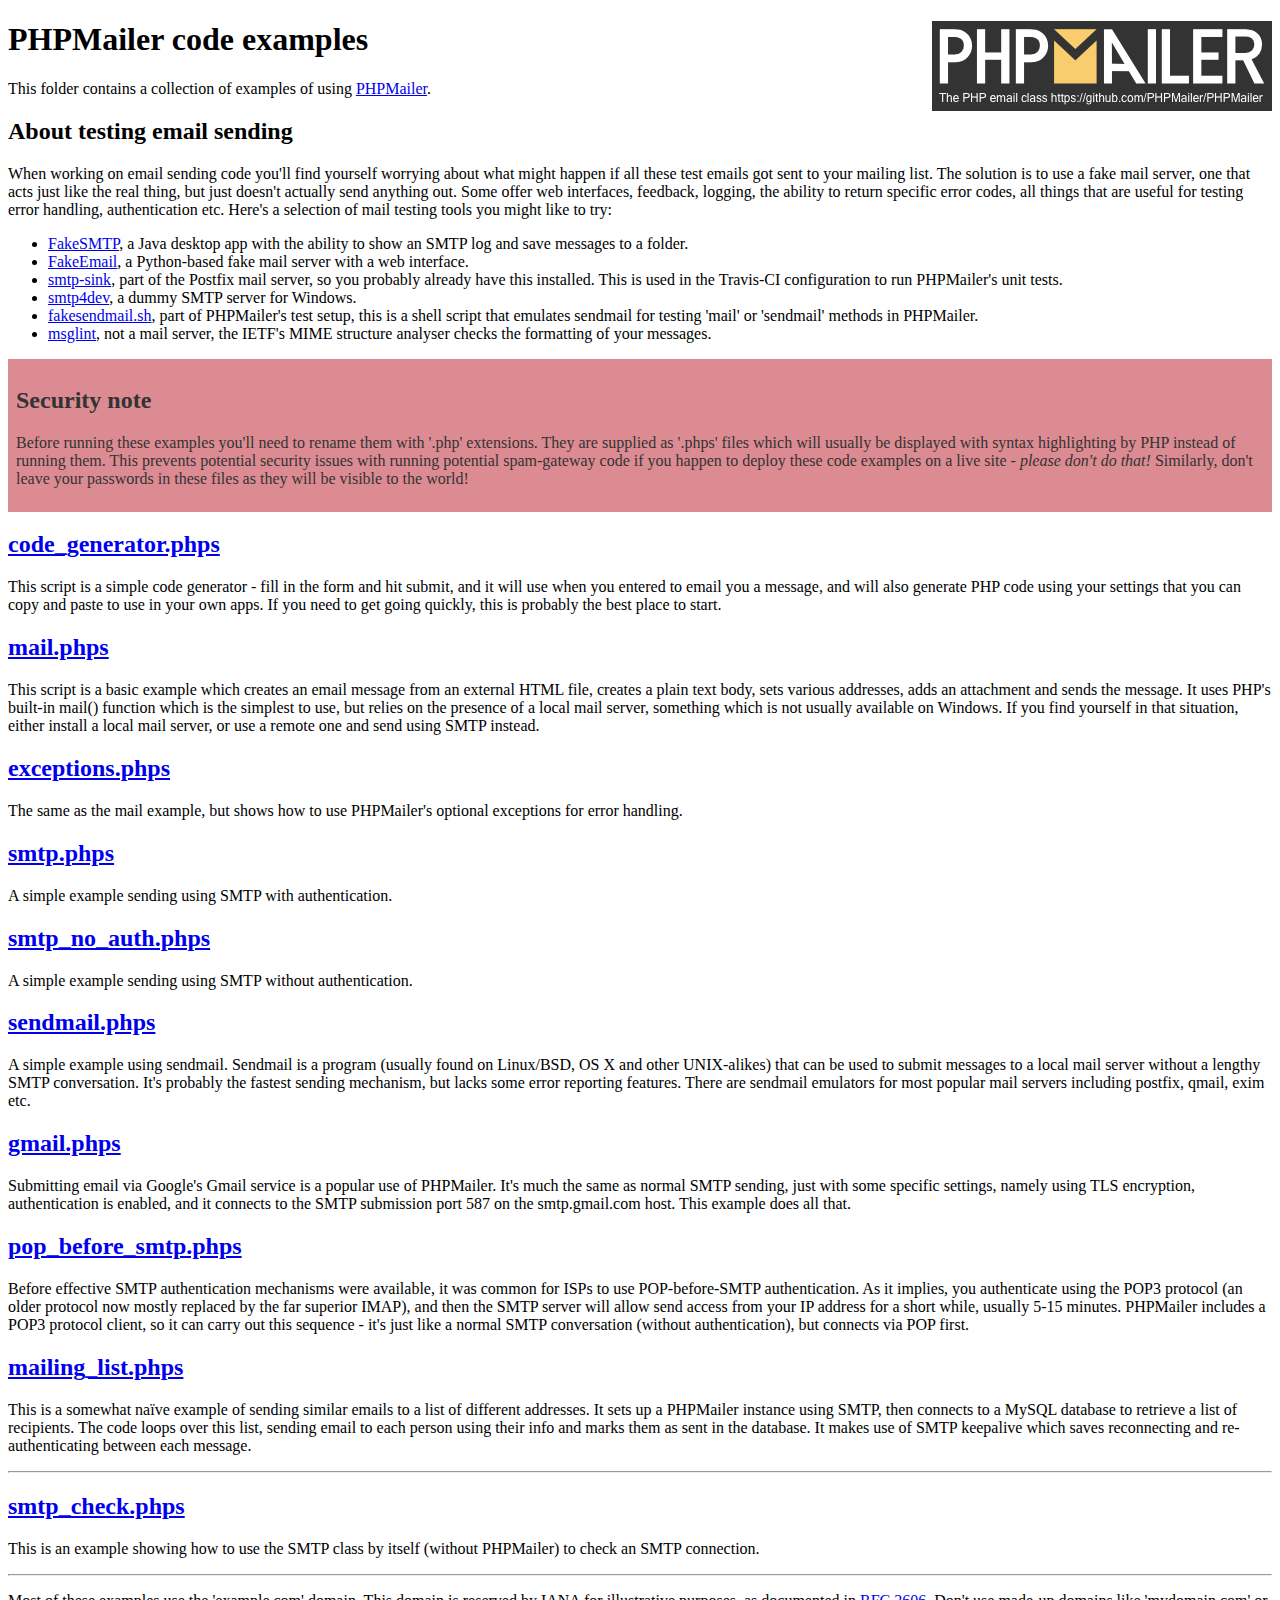
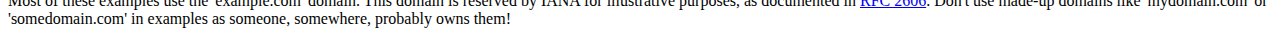
<file: phpMailer/examples/index.html>
<!DOCTYPE html>
<html>
<head>
	<meta charset="UTF-8">
	<title>PHPMailer Examples</title>
</head>
<body>
<h1>PHPMailer code examples<a href="https://github.com/PHPMailer/PHPMailer"><img src="images/phpmailer.png" style="float:right; border:0;" alt="PHPMailer logo"></a></h1>
<p>This folder contains a collection of examples of using <a href="https://github.com/PHPMailer/PHPMailer">PHPMailer</a>.</p>
<h2>About testing email sending</h2>
<p>When working on email sending code you'll find yourself worrying about what might happen if all these test emails got sent to your mailing list. The solution is to use a fake mail server, one that acts just like the real thing, but just doesn't actually send anything out. Some offer web interfaces, feedback, logging, the ability to return specific error codes, all things that are useful for testing error handling, authentication etc. Here's a selection of mail testing tools you might like to try:</p>
<ul>
  <li><a href="https://github.com/Nilhcem/FakeSMTP">FakeSMTP</a>, a Java desktop app with the ability to show an SMTP log and save messages to a folder. </li>
  <li><a href="https://github.com/isotoma/FakeEmail">FakeEmail</a>, a Python-based fake mail server with a web interface.</li>
  <li><a href="http://www.postfix.org/smtp-sink.1.html">smtp-sink</a>, part of the Postfix mail server, so you probably already have this installed. This is used in the Travis-CI configuration to run PHPMailer's unit tests.</li>
  <li><a href="http://smtp4dev.codeplex.com">smtp4dev</a>, a dummy SMTP server for Windows.</li>
  <li><a href="https://github.com/PHPMailer/PHPMailer/blob/master/test/fakesendmail.sh">fakesendmail.sh</a>, part of PHPMailer's test setup, this is a shell script that emulates sendmail for testing 'mail' or 'sendmail' methods in PHPMailer.</li>
  <li><a href="http://tools.ietf.org/tools/msglint/">msglint</a>, not a mail server, the IETF's MIME structure analyser checks the formatting of your messages.</li>
</ul>
<div style="padding: 8px; color: #333333; background-color: #dc8b92">
<h2>Security note</h2>
<p>Before running these examples you'll need to rename them with '.php' extensions. They are supplied as '.phps' files which will usually be displayed with syntax highlighting by PHP instead of running them. This prevents potential security issues with running potential spam-gateway code if you happen to deploy these code examples on a live site - <em>please don't do that!</em> Similarly, don't leave your passwords in these files as they will be visible to the world!</p>
</div>
<h2><a href="code_generator.phps">code_generator.phps</a></h2>
<p>This script is a simple code generator - fill in the form and hit submit, and it will use when you entered to email you a message, and will also generate PHP code using your settings that you can copy and paste to use in your own apps. If you need to get going quickly, this is probably the best place to start.</p>
<h2><a href="mail.phps">mail.phps</a></h2>
<p>This script is a basic example which creates an email message from an external HTML file, creates a plain text body, sets various addresses, adds an attachment and sends the message. It uses PHP's built-in mail() function which is the simplest to use, but relies on the presence of a local mail server, something which is not usually available on Windows. If you find yourself in that situation, either install a local mail server, or use a remote one and send using SMTP instead.</p>
<h2><a href="exceptions.phps">exceptions.phps</a></h2>
<p>The same as the mail example, but shows how to use PHPMailer's optional exceptions for error handling.</p>
<h2><a href="smtp.phps">smtp.phps</a></h2>
<p>A simple example sending using SMTP with authentication.</p>
<h2><a href="smtp_no_auth.phps">smtp_no_auth.phps</a></h2>
<p>A simple example sending using SMTP without authentication.</p>
<h2><a href="sendmail.phps">sendmail.phps</a></h2>
<p>A simple example using sendmail. Sendmail is a program (usually found on Linux/BSD, OS X and other UNIX-alikes) that can be used to submit messages to a local mail server without a lengthy SMTP conversation. It's probably the fastest sending mechanism, but lacks some error reporting features. There are sendmail emulators for most popular mail servers including postfix, qmail, exim etc.</p>
<h2><a href="gmail.phps">gmail.phps</a></h2>
<p>Submitting email via Google's Gmail service is a popular use of PHPMailer. It's much the same as normal SMTP sending, just with some specific settings, namely using TLS encryption, authentication is enabled, and it connects to the SMTP submission port 587 on the smtp.gmail.com host. This example does all that.</p>
<h2><a href="pop_before_smtp.phps">pop_before_smtp.phps</a></h2>
<p>Before effective SMTP authentication mechanisms were available, it was common for ISPs to use POP-before-SMTP authentication. As it implies, you authenticate using the POP3 protocol (an older protocol now mostly replaced by the far superior IMAP), and then the SMTP server will allow send access from your IP address for a short while, usually 5-15 minutes. PHPMailer includes a POP3 protocol client, so it can carry out this sequence - it's just like a normal SMTP conversation (without authentication), but connects via POP first.</p>
<h2><a href="mailing_list.phps">mailing_list.phps</a></h2>
<p>This is a somewhat naïve example of sending similar emails to a list of different addresses. It sets up a PHPMailer instance using SMTP, then connects to a MySQL database to retrieve a list of recipients. The code loops over this list, sending email to each person using their info and marks them as sent in the database. It makes use of SMTP keepalive which saves reconnecting and re-authenticating between each message.</p>
<hr>
<h2><a href="smtp_check.phps">smtp_check.phps</a></h2>
<p>This is an example showing how to use the SMTP class by itself (without PHPMailer) to check an SMTP connection.</p>
<hr>
<p>Most of these examples use the 'example.com' domain. This domain is reserved by IANA for illustrative purposes, as documented in <a href="http://tools.ietf.org/html/rfc2606">RFC 2606</a>. Don't use made-up domains like 'mydomain.com' or 'somedomain.com' in examples as someone, somewhere, probably owns them!</p>
</body>
</html>
</file>
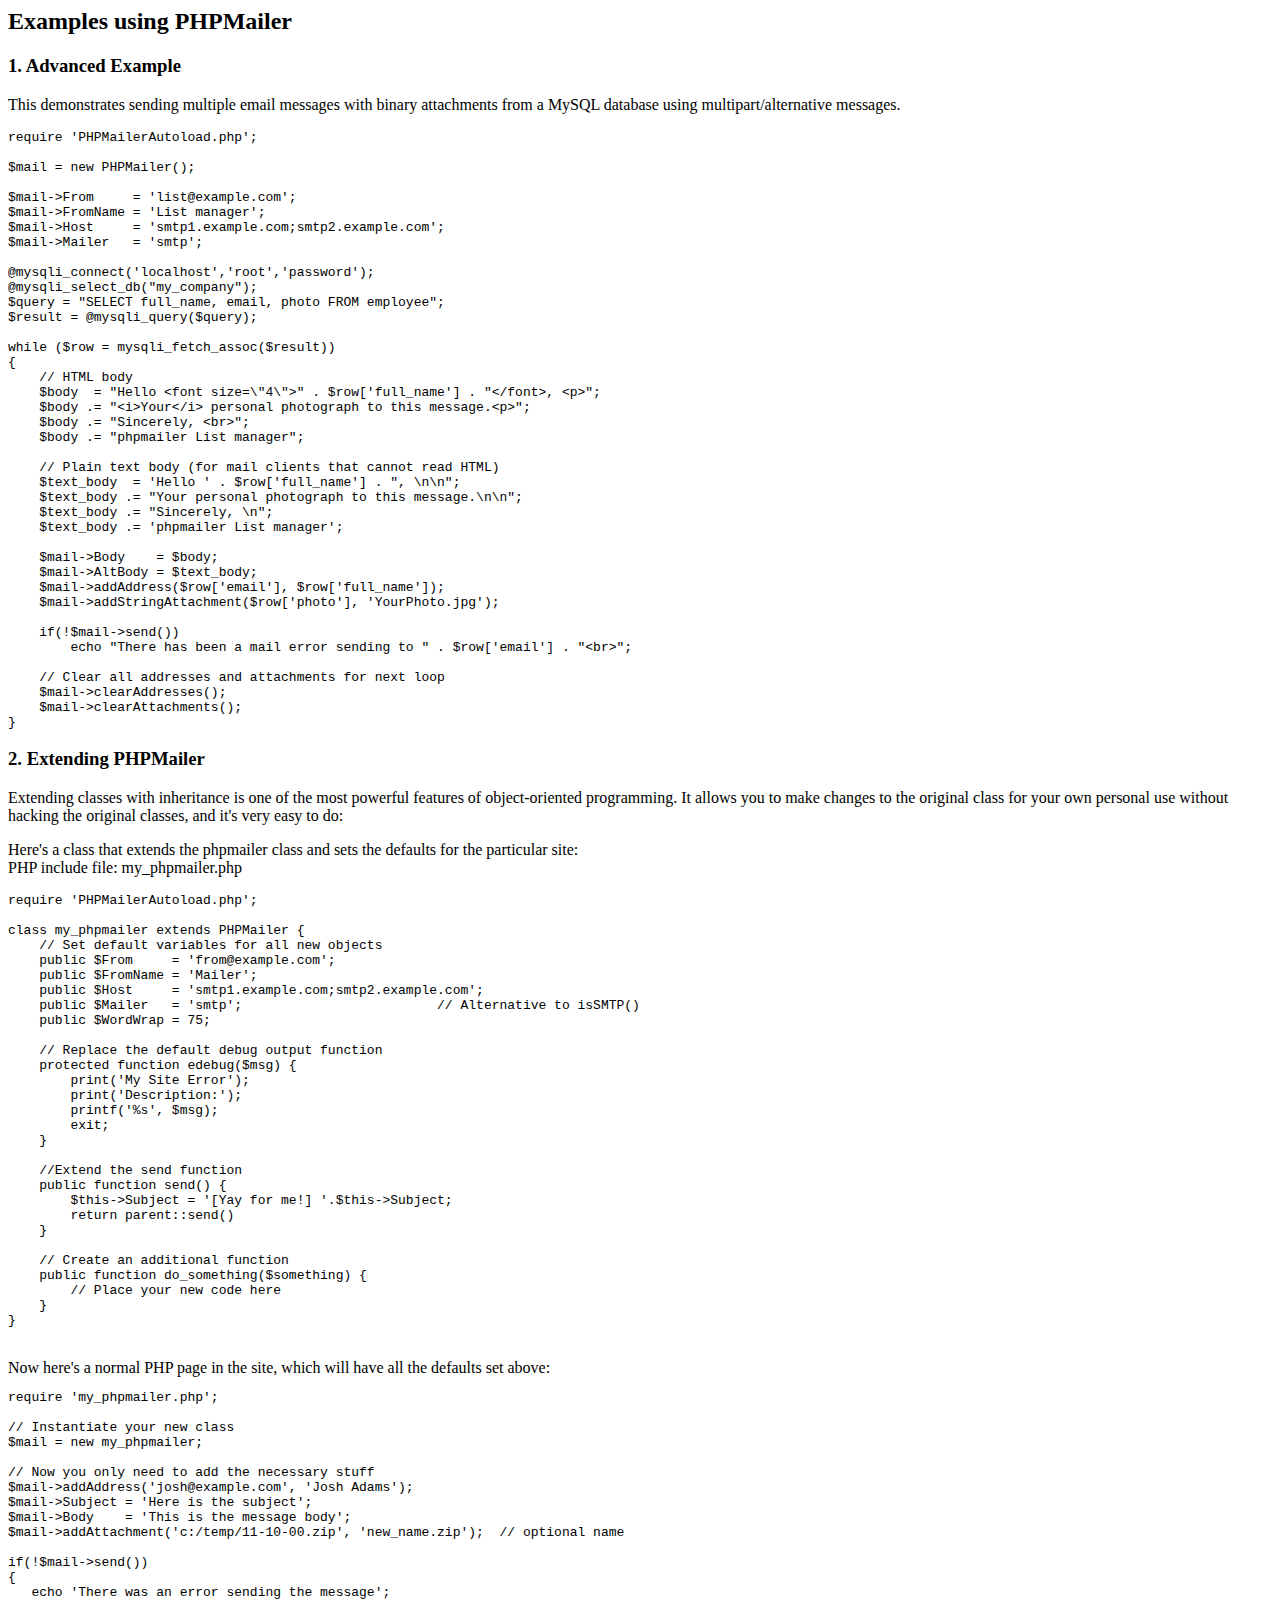
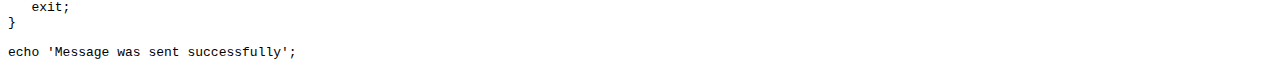
<file: phpMailer/docs/extending.html>
<html>
<head>
<title>Examples using phpmailer</title>
</head>

<body>

<h2>Examples using PHPMailer</h2>

<h3>1. Advanced Example</h3>
<p>

This demonstrates sending multiple email messages with binary attachments
from a MySQL database using multipart/alternative messages.<p>

<pre>
require 'PHPMailerAutoload.php';

$mail = new PHPMailer();

$mail->From     = 'list@example.com';
$mail->FromName = 'List manager';
$mail->Host     = 'smtp1.example.com;smtp2.example.com';
$mail->Mailer   = 'smtp';

@mysqli_connect('localhost','root','password');
@mysqli_select_db("my_company");
$query = "SELECT full_name, email, photo FROM employee";
$result = @mysqli_query($query);

while ($row = mysqli_fetch_assoc($result))
{
    // HTML body
    $body  = "Hello &lt;font size=\"4\"&gt;" . $row['full_name'] . "&lt;/font&gt;, &lt;p&gt;";
    $body .= "&lt;i&gt;Your&lt;/i&gt; personal photograph to this message.&lt;p&gt;";
    $body .= "Sincerely, &lt;br&gt;";
    $body .= "phpmailer List manager";

    // Plain text body (for mail clients that cannot read HTML)
    $text_body  = 'Hello ' . $row['full_name'] . ", \n\n";
    $text_body .= "Your personal photograph to this message.\n\n";
    $text_body .= "Sincerely, \n";
    $text_body .= 'phpmailer List manager';

    $mail->Body    = $body;
    $mail->AltBody = $text_body;
    $mail->addAddress($row['email'], $row['full_name']);
    $mail->addStringAttachment($row['photo'], 'YourPhoto.jpg');

    if(!$mail->send())
        echo "There has been a mail error sending to " . $row['email'] . "&lt;br&gt;";

    // Clear all addresses and attachments for next loop
    $mail->clearAddresses();
    $mail->clearAttachments();
}
</pre>
<p>

<h3>2. Extending PHPMailer</h3>
<p>

Extending classes with inheritance is one of the most
powerful features of object-oriented programming. It allows you to make changes to the
original class for your own personal use without hacking the original
classes, and it's very easy to do:

<p>
Here's a class that extends the phpmailer class and sets the defaults
for the particular site:<br>
PHP include file: my_phpmailer.php
<p>

<pre>
require 'PHPMailerAutoload.php';

class my_phpmailer extends PHPMailer {
    // Set default variables for all new objects
    public $From     = 'from@example.com';
    public $FromName = 'Mailer';
    public $Host     = 'smtp1.example.com;smtp2.example.com';
    public $Mailer   = 'smtp';                         // Alternative to isSMTP()
    public $WordWrap = 75;

    // Replace the default debug output function
    protected function edebug($msg) {
        print('My Site Error');
        print('Description:');
        printf('%s', $msg);
        exit;
    }

    //Extend the send function
    public function send() {
        $this->Subject = '[Yay for me!] '.$this->Subject;
        return parent::send()
    }

    // Create an additional function
    public function do_something($something) {
        // Place your new code here
    }
}
</pre>
<br>
Now here's a normal PHP page in the site, which will have all the defaults set above:<br>

<pre>
require 'my_phpmailer.php';

// Instantiate your new class
$mail = new my_phpmailer;

// Now you only need to add the necessary stuff
$mail->addAddress('josh@example.com', 'Josh Adams');
$mail->Subject = 'Here is the subject';
$mail->Body    = 'This is the message body';
$mail->addAttachment('c:/temp/11-10-00.zip', 'new_name.zip');  // optional name

if(!$mail->send())
{
   echo 'There was an error sending the message';
   exit;
}

echo 'Message was sent successfully';
</pre>
</body>
</html>
</file>
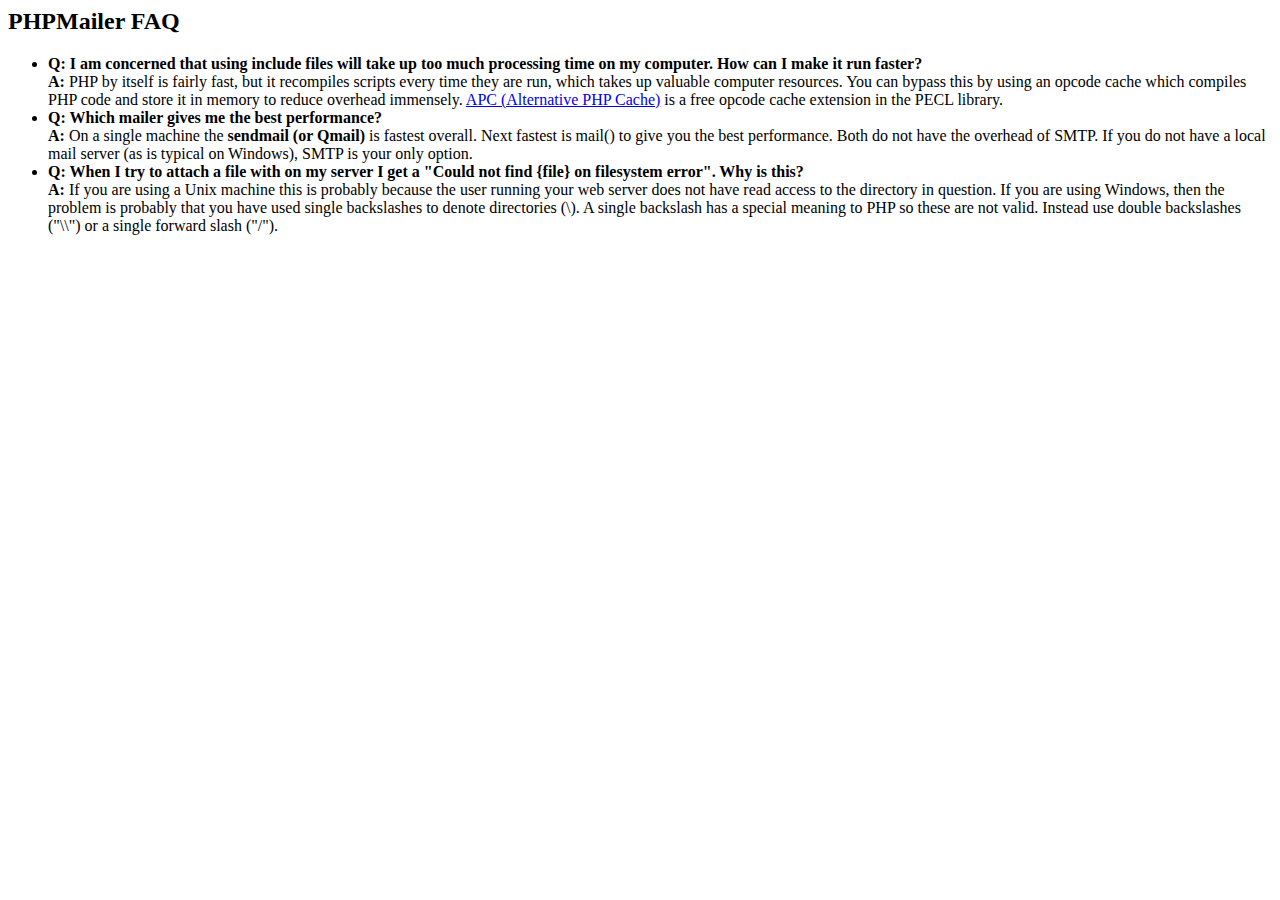
<file: phpMailer/docs/faq.html>
﻿<html>
<head>
<title>PHPMailer FAQ</title>
</head>
<body>
<h2>PHPMailer FAQ</h2>
<ul>
    <li><strong>Q: I am concerned that using include files will take up too much
    processing time on my computer. How can I make it run faster?</strong><br>
    <strong>A:</strong> PHP by itself is fairly fast, but it recompiles scripts every time they are run, which takes up valuable
    computer resources. You can bypass this by using an opcode cache which compiles
    PHP code and store it in memory to reduce overhead immensely. <a href="http://www.php.net/apc/">APC
    (Alternative PHP Cache)</a> is a free opcode cache extension in the PECL library.</li>
    <li><strong>Q: Which mailer gives me the best performance?</strong><br>
    <strong>A:</strong> On a single machine the <strong>sendmail (or Qmail)</strong> is fastest overall.
    Next fastest is mail() to give you the best performance. Both do not have the overhead of SMTP.
    If you do not have a local mail server (as is typical on Windows), SMTP is your only option.</li>
    <li><strong>Q: When I try to attach a file with on my server I get a
    "Could not find {file} on filesystem error". Why is this?</strong><br>
    <strong>A:</strong> If you are using a Unix machine this is probably because the user
    running your web server does not have read access to the directory in question. If you are using Windows,
    then the problem is probably that you have used single backslashes to denote directories (\).
    A single backslash has a special meaning to PHP so these are not
    valid. Instead use double backslashes ("\\") or a single forward
    slash ("/").</li>
</ul>
</body>
</html>
</file>
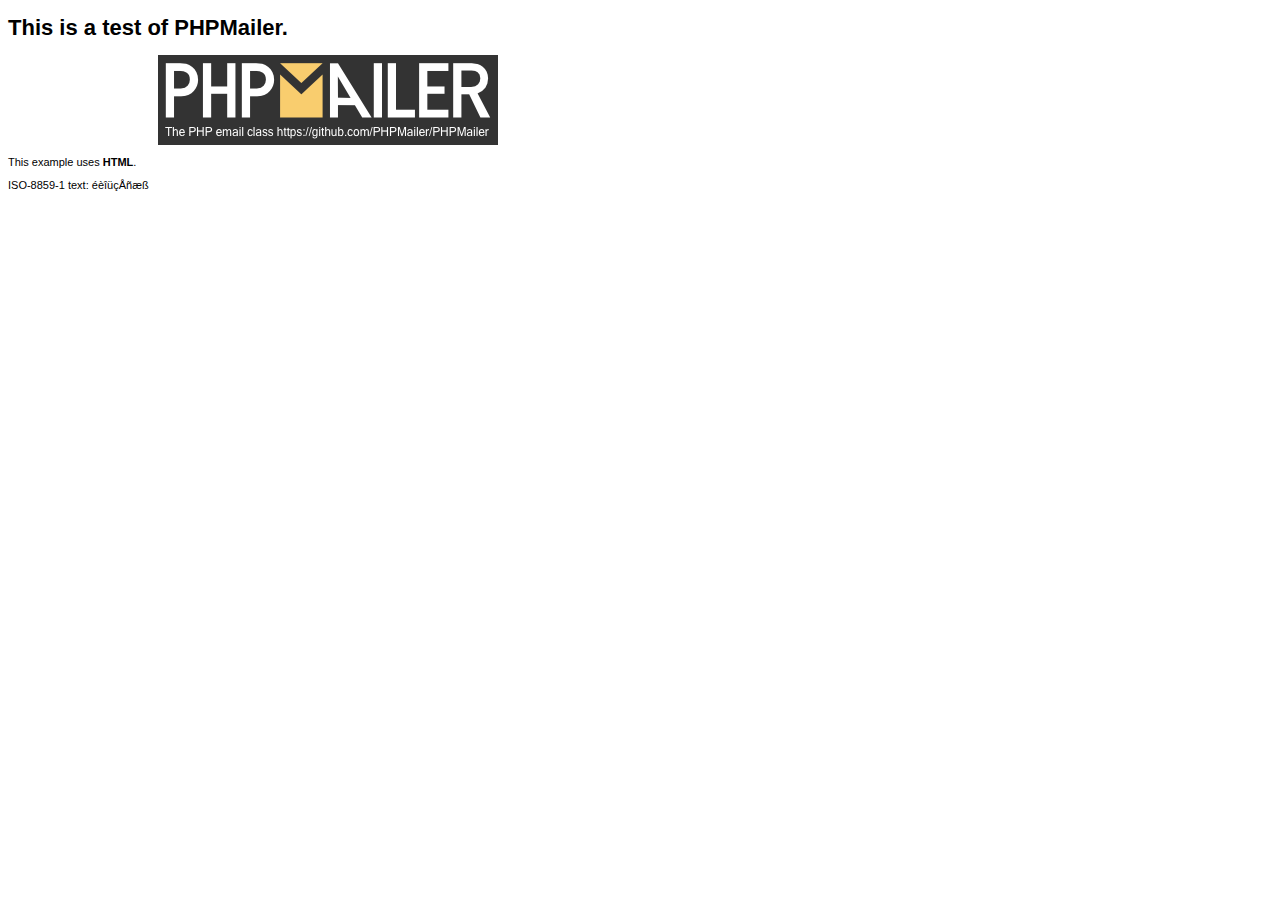
<file: phpMailer/examples/contents.html>
<!DOCTYPE HTML PUBLIC "-//W3C//DTD HTML 4.01 Transitional//EN" "http://www.w3.org/TR/html4/loose.dtd">
<html>
<head>
  <meta http-equiv="Content-Type" content="text/html; charset=iso-8859-1">
  <title>PHPMailer Test</title>
</head>
<body>
<div style="width: 640px; font-family: Arial, Helvetica, sans-serif; font-size: 11px;">
  <h1>This is a test of PHPMailer.</h1>
  <div align="center">
    <a href="https://github.com/PHPMailer/PHPMailer/"><img src="images/phpmailer.png" height="90" width="340" alt="PHPMailer rocks"></a>
  </div>
  <p>This example uses <strong>HTML</strong>.</p>
  <p>ISO-8859-1 text: ���������</p>
</div>
</body>
</html>
</file>
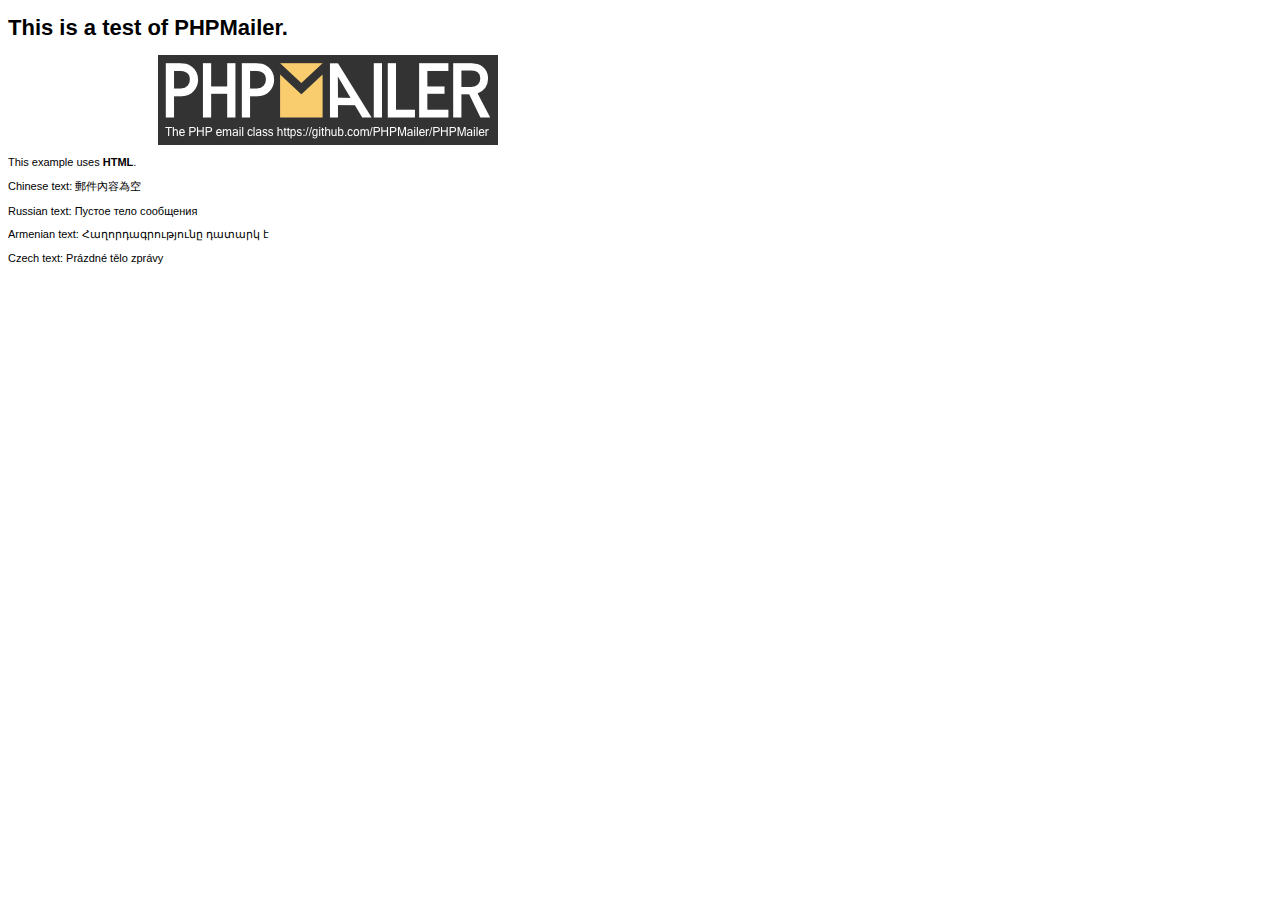
<file: phpMailer/examples/contentsutf8.html>
<!DOCTYPE HTML PUBLIC "-//W3C//DTD HTML 4.01 Transitional//EN" "http://www.w3.org/TR/html4/loose.dtd">
<html>
<head>
  <meta http-equiv="Content-Type" content="text/html; charset=utf-8">
  <title>PHPMailer Test</title>
</head>
<body>
<div style="width: 640px; font-family: Arial, Helvetica, sans-serif; font-size: 11px;">
  <h1>This is a test of PHPMailer.</h1>
  <div align="center">
    <a href="https://github.com/PHPMailer/PHPMailer/"><img src="images/phpmailer.png" height="90" width="340" alt="PHPMailer rocks"></a>
  </div>
  <p>This example uses <strong>HTML</strong>.</p>
  <p>Chinese text: 郵件內容為空</p>
  <p>Russian text: Пустое тело сообщения</p>
  <p>Armenian text: Հաղորդագրությունը դատարկ է</p>
  <p>Czech text: Prázdné tělo zprávy</p>
</div>
</body>
</html>
</file>
